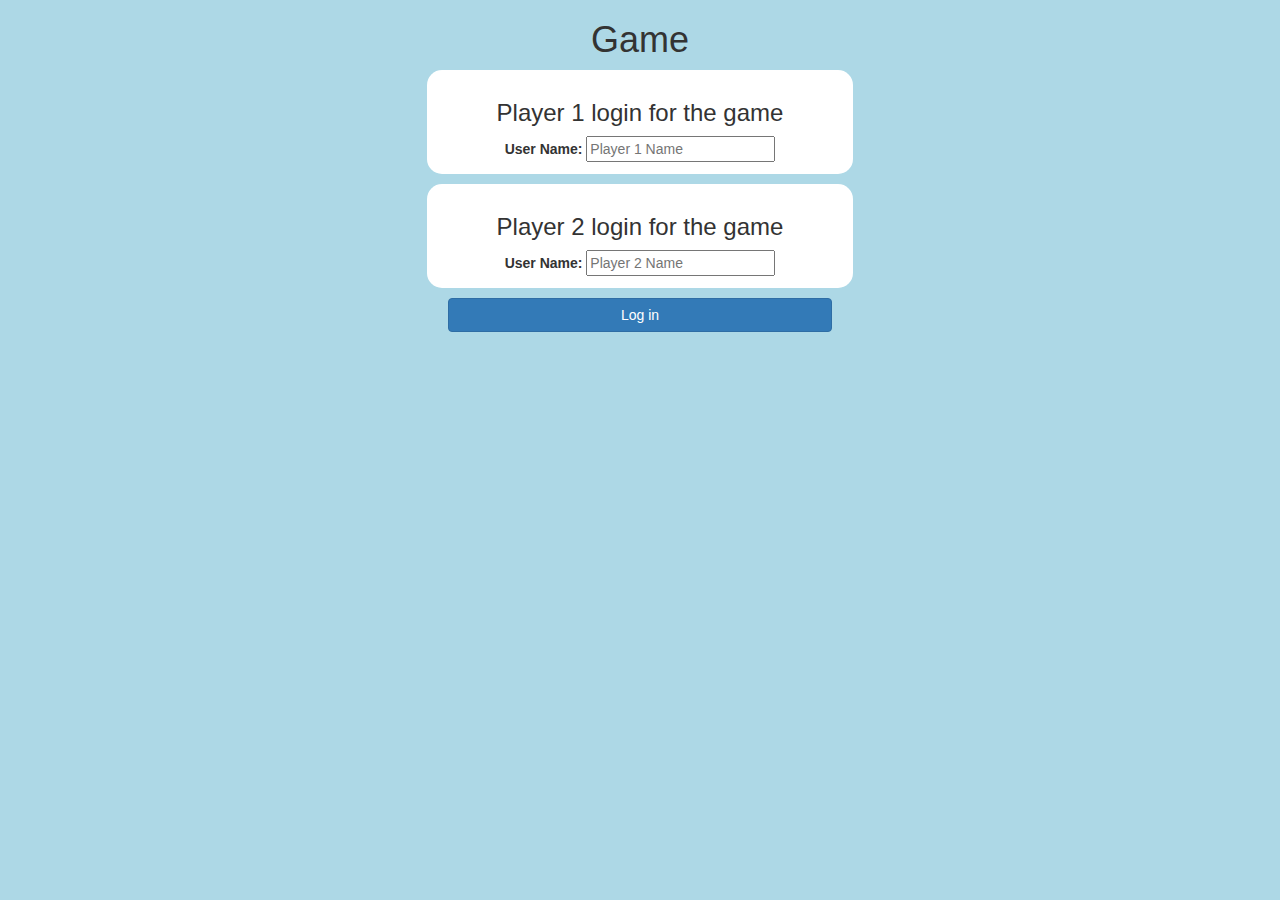
<file: index.html>
<!DOCTYPE html>
<html>
<head>
	<title>Guess The Word</title>

<meta name="viewport" content="width=device-width, initial-scale=1">
<link rel="stylesheet" href="https://maxcdn.bootstrapcdn.com/bootstrap/3.4.0/css/bootstrap.min.css">
<script src="https://ajax.googleapis.com/ajax/libs/jquery/3.4.1/jquery.min.js"></script>
<script src="https://maxcdn.bootstrapcdn.com/bootstrap/3.4.0/js/bootstrap.min.js"></script>

<link rel="stylesheet" type="text/css" href="game.css">

<script src="game_login.js"></script>
</head>
<body>
<center>
	<h1>Game</h1>
	<div class="col-lg-4 col-sm-8 col-xs-11 login_div1">
		<h3>Player 1 login for the game</h3>
		<label>User Name:</label>
		<input type="text" id="player1_name_input" class="form_control" placeholder="Player 1 Name">
		<br>
	</div>
	<div class="col-lg-4 col-sm-8 col-xs-11 login_div2">
		<h3>Player 2 login for the game</h3>
		<label>User Name:</label>
		<input type="text" id="player2_name_input" class="form_control" placeholder="Player 2 Name">
		<br>
	</div>
	<button style="width:30%" class="btn btn-primary" onclick="addUser()">Log in</button>
</center>
</body>
</html>
</file>
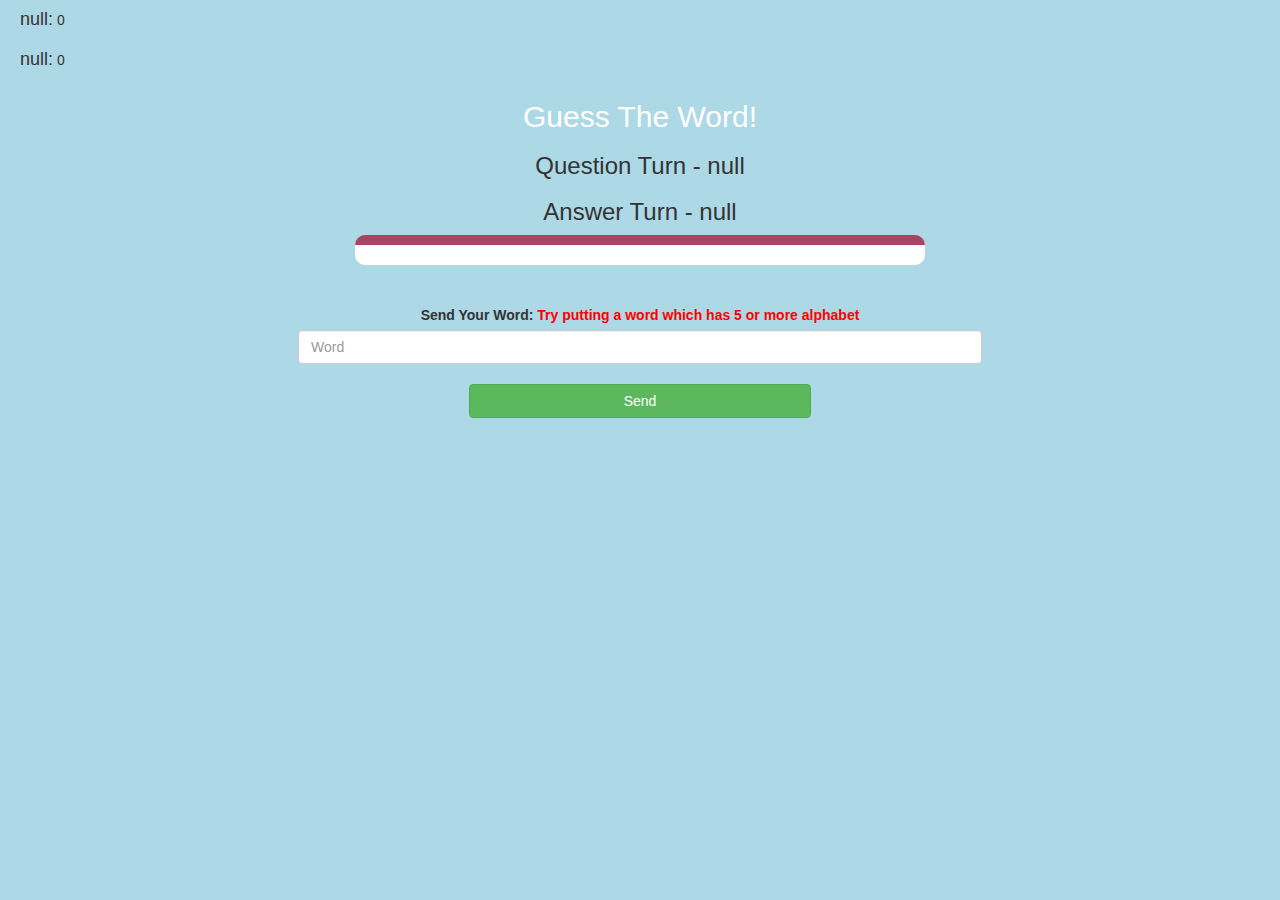
<file: game_page.html>
<!DOCTYPE html>
<html>
<head>
	<title>Guess The Word</title>

<meta name="viewport" content="width=device-width, initial-scale=1">
<link rel="stylesheet" href="https://maxcdn.bootstrapcdn.com/bootstrap/3.4.0/css/bootstrap.min.css">
<script src="https://ajax.googleapis.com/ajax/libs/jquery/3.4.1/jquery.min.js"></script>
<script src="https://maxcdn.bootstrapcdn.com/bootstrap/3.4.0/js/bootstrap.min.js"></script>

<link rel="stylesheet" type="text/css" href="game.css">
</head>
<body>

<h4 id="player1_name"></h4> <span id="player1_score"></span>
<br>
<h4 id="player2_name"></h4> <span id="player2_score"></span>

<div class="container">
	<center>
		<h2 style="color: white;">Guess The Word!</h2>
		<h3 id="player_question"></h3>
		<h3 id="player_answer"></h3>
		<div id="output" class="col-lg-6"></div>
		<br>
		<br>

		<label>Send Your Word: <b style="color: red">Try putting a word which has 5 or more alphabet</b></label>
		<input type="text" id="word" class="form-control" placeholder="Word">
		<br>
		<button onclick="send()" class="btn btn-success" style="width:30%">Send</button>
	</center>
</div>

<script src="game_page.js"></script>
</body>
</html>
</file>
<file: game.css>
body
{
	background: lightblue;
}

	.login_div1 , .login_div2
	{
		background: white;
		padding: 10px;
		float: none;
		border-radius: 15px;
		margin-bottom: 10px;
	}


#player1_name , #player2_name
{
	display: inline-block;
	margin-left: 20px;
}
#word
{
	width: 60%;
}
#word_display
{
	letter-spacing: 5px;
}
#output
{
background: white;
border-radius: 10px;
border-top: 10px solid #AA4465;
padding: 10px;
float: none;
text-align: left;
}
</file>
